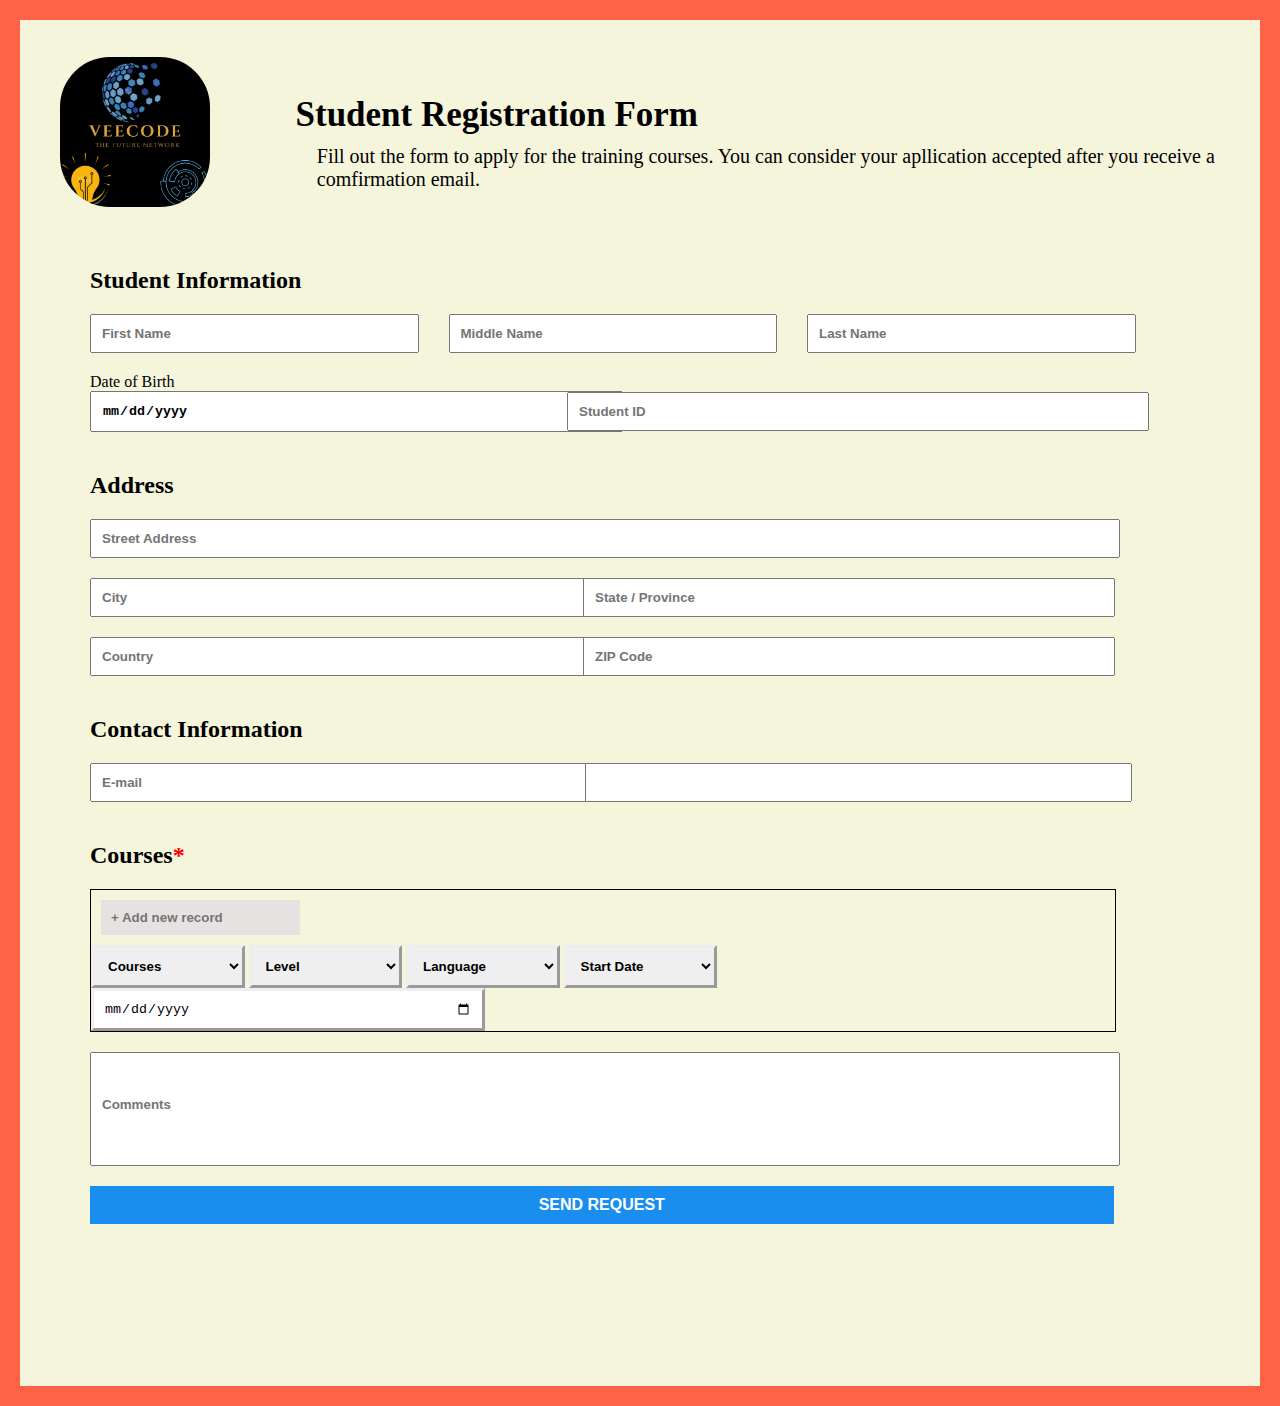
<file: index.html>
<!DOCTYPE html>
<html lang="en">

<head>
    <meta charset="UTF-8">
    <meta http-equiv="X-UA-Compatible" content="IE=edge">
    <meta name="viewport" content="width=device-width, initial-scale=1.0">
    <title>Veecode Registration Form</title>
    <link rel="stylesheet" href="index.css">
</head>

<body>
    <section class="main-container">
        <div id="main">
            
            <!-- This is the header section -->
            
            <div class="heading">
                <img src="logo-px.png" alt="logo image" class="logo">
                <h1>Student Registration Form</h1>
                <p>
                    Fill out the form to apply for the training courses.
                    You can consider your apllication accepted after you receive a
                    <br> comfirmation email.
                </p>
            </div>
            <div id="formData">
            <!-- This is the Information section -->
            <section id="student-info">
                <div id="student-content">
                    <h2 id="h2-tag">Student Information</h2>
                    <form action="student" id="student-form">
                        <div id="name-content">
                            <div class="names-preview">
                                <input type="text" id="first-name" placeholder="First Name" required>
                            </div>
                            <div class="names-preview">
                                <input type="text" id="middle-name" placeholder="Middle Name" required>
                            </div>
                            <div class="names-preview">
                                <input type="text" id="last-name" placeholder="Last Name" required>
                            </div>
                        </div>
                        <div id="info-2">
                            <div class="personal-info">
                                <label for="dob">Date of Birth</label> <br>
                                <input type="date" id="date-preview" required>
                            </div>
                            <div class="personal-info">
                                <label for="blank"></label> <br>
                                <input type="text" id="student-id" placeholder="Student ID" required>
                            </div>
                        </div>
                    </form>
                </div>
            </section>

            <!-- This is Address section -->

            <section id="address">
                <h2 id="add-ress">Address</h2>
                <form action="">
                    <input type="text" name="streetAddress" id="street-preview" placeholder="Street Address" required>
                    <div id="area">
                        <div id="city">
                            <input type="text" name="city" id="city-preview" placeholder="City"required>
                        </div>
                        <div id="state">
                            <input type="text" name="stateProvince" id="state-preview" placeholder="State / Province" required>
                        </div>
                    </div>
                    <div id="country">
                        <div id="country-code">
                            <input type="text" name="country" id="country-preview" placeholder="Country" required>
                        </div>
                        <div id="country-coded">
                            <input type="text" name="zipCode" id="zipcode-preview" placeholder="ZIP Code" required>
                        </div>
                    </div>
                </form>
            </section>

            <!-- This is the Email Section -->
            <section id="contact-info">
                <h2 id="con-tact">Contact Information</h2>
                <form action="contact">
                    <div id="info-contact">
                        <div id="email-pre">
                            <input type="email" name="email" id="email-preview" placeholder="E-mail" required>
                        </div>
                        <div id="contact-portion">
                            <input type="text" name="blank" id="blank">
                        </div>
                    </div>
                </form>
            </section>

            <!-- This is the Courses Section -->
            <section id="courses">
                <h2 id="cous">Courses<span>*</span></h2>
                <div id="record">
                    <div id="rec-list">
                        <input type="text" name="Addrecord" id="add-record" placeholder="+ Add new record" disabled>
                    </div>
                    <div id="course-section">

                        <!-- This is the Courses options -->
                        <select name="course-Type" id="course-preview" required>
                            <option value="course">Courses</option>
                            <option value="course"></option>
                            <option value="Frontend">Frontend</option>
                            <option value="Backend">Backend</option>
                            <option value="Stack">Full Stack</option>
                            <option value="Design">UI UX Design</option>
                            <option value="Analysis">Data Analysis</option>
                            <option value="Management">Project Management</option>
                            <option value="Security">Cyber Security</option>
                        </select>

                        <!-- This is the level options -->
                        <select name="lv-Type" id="lv-preview" required>
                            <option value="lv">Level</option>
                            <option value="lv"></option>
                            <option value="Beg">Beginner</option>
                            <option value="Mid">Mid level</option>
                            <option value="Int">Intermidiate</option>
                            <option value="Pro">Professional</option>
                        </select>

                        <!-- This is the language options -->
                        <select name="la-Type" id="la-preview">
                            <option value="la">Language</option>
                            <option value="la"></option>
                            <option value="htm">HTML & CSS</option>
                            <option value="jav">JavaScript</option>
                            <option value="rea">React Js</option>
                            <option value="nod">Node Js</option>
                            <option value="pyt">Python</option>
                            <option value="php">PHP</option>
                            <option value="mys">My SQL</option>
                        </select>

                        <select name="start" id="date-preview-two" required>
                            <option value="startDate">Start Date</option>
                        </select>
                        <input type="date" name="empty" id="none">
                    </div>
                </div>

                <!-- This is the Comment Section -->
                <div id="com-ment">
                    <input type="text" name="comment" id="comment" placeholder="Comments" required>
                </div>

                <!-- This is the submit button -->
                <div id="r-btn">
                   <button class="btn-sumit" onclick="sendRequest()">SEND REQUEST</button>
                </div>
            </section>
        </div>
        </div>
    </section>
    <script src="index.js"></script>
</body>

</html>
</file>
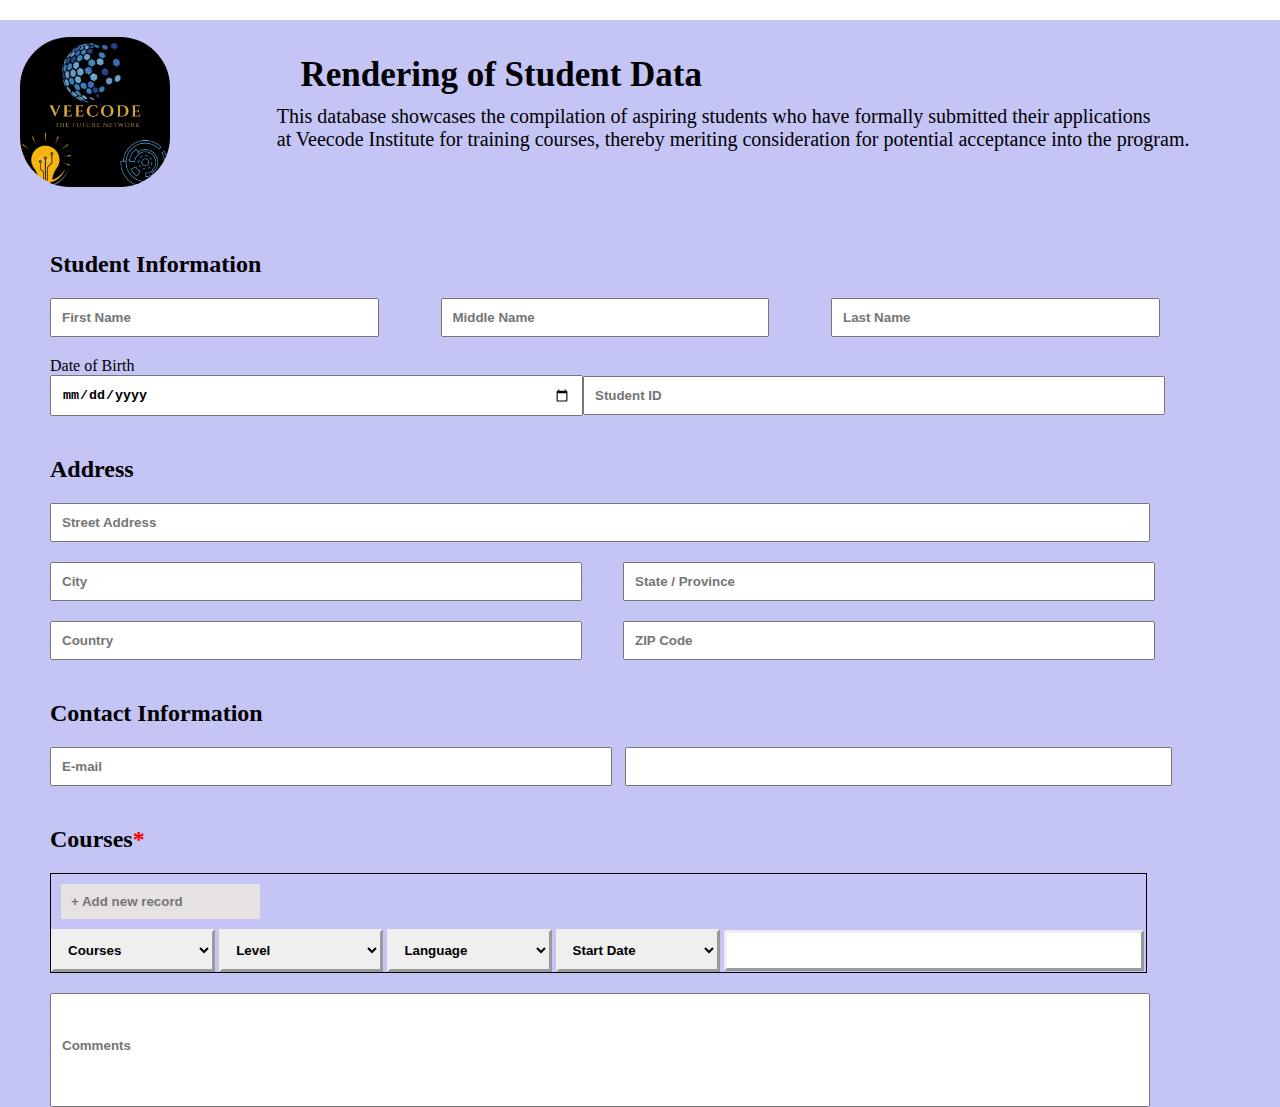
<file: preview.html>
<!DOCTYPE html>
<html lang="en">

<head>
    <meta charset="UTF-8">
    <meta http-equiv="X-UA-Compatible" content="IE=edge">
    <meta name="viewport" content="width=device-width, initial-scale=1.0">
    <title>Veecode Registration Form</title>
    <link rel="stylesheet" href="index.css">
</head>

<body>
    <section class="preview-container">
        <div class="main">

            <!-- This is the header section -->

            <div class="heading">
                <a href="index.html"><img src="logo-px.png" alt="logo image" class="logo"></a>
                <h1>Rendering of Student Data</h1>
                <p>
                    This database showcases the compilation of aspiring students who
                    have formally submitted their applications<br> at Veecode Institute for training courses,
                    thereby meriting consideration for potential acceptance into the
                    program.
                </p>
            </div>

            <!-- This is the Information section -->

            <section id="student-info">
                <div id="student-content">
                    <h2 id="h2-tag">Student Information</h2>
                    <form action="student" id="student-form">
                        <div id="name-content">
                            <div class="names-preview">
                                <input type="text" id="another-first-name" placeholder="First Name" required>
                            </div>
                            <div class="names-preview">
                                <input type="text" id="another-middle-name" placeholder="Middle Name">
                            </div>
                            <div class="names-preview">
                                <input type="text" id="another-last-name" placeholder="Last Name" required>
                            </div>
                        </div>
                        <div id="info-2">
                            <div class="personal-info">
                                <label for="dob">Date of Birth</label> <br>
                                <input type="date" id="another-date-preview" required>
                            </div>
                            <div class="personal-info">
                                <label for="blank"></label> <br>
                                <input type="text" id="another-student-id" placeholder="Student ID" required>
                            </div>
                        </div>
                    </form>
                </div>
            </section>

            <!-- This is Address section -->

            <section id="address">
                <h2 id="add-ress">Address</h2>
                <form action="">
                    <input type="text" name="streetAddress" id="another-street-preview" placeholder="Street Address"
                        required>
                    <div id="area">
                        <div id="city">
                            <input type="text" name="city" id="another-city-preview" placeholder="City" required>
                        </div>
                        <div id="state">
                            <input type="text" name="stateProvince" id="another-state-preview"
                                placeholder="State / Province" required>
                        </div>
                    </div>
                    <div id="country">
                        <div id="country-code">
                            <input type="text" name="country" id="another-country-preview" placeholder="Country" required>
                        </div>
                        <div id="country-coded">
                            <input type="text" name="zipCode" id="another-zipcode-preview" placeholder="ZIP Code">
                        </div>
                    </div>
                </form>
            </section>

            <!-- This is the Email Section -->
            <section id="contact-info">
                <h2 id="con-tact">Contact Information</h2>
                <form action="contact">
                    <div id="info-contact">
                        <div id="email-pre">
                            <input type="email" name="email" id="another-email-preview" placeholder="E-mail" required>
                        </div>
                        <div id="contact-portion">
                            <input type="text" name="blank" id="another-blank">
                        </div>
                    </div>
                </form>
            </section>

            <!-- This is the Courses Section -->
            <section id="courses">
                <h2 id="cous">Courses<span>*</span></h2>
                <div id="record">
                    <div id="rec-list">
                        <input type="text" name="Addrecord" id="add-record" placeholder="+ Add new record" disabled>
                    </div>
                    <div id="course-section">

                        <!-- This is the Courses options -->
                        <select name="level-Type" id="another-course-preview" required>
                            <option value="course">Courses</option>
                            <option value="course"></option>
                            <option value="Frontend">Frontend</option>
                            <option value="Backend">Backend</option>
                            <option value="Stack">Full Stack</option>
                            <option value="Design">UI UX Design</option>
                            <option value="Analysis">Data Analysis</option>
                            <option value="Management">Project Management</option>
                            <option value="Security">Cyber Security</option>
                        </select>

                        <!-- This is the level options -->
                        <select name="lv-Type" id="another-lv-preview" required>
                            <option value="lv">Level</option>
                            <option value="lv"></option>
                            <option value="Beg">Beginner</option>
                            <option value="Mid">Mid level</option>
                            <option value="Int">Intermidiate</option>
                            <option value="Pro">Professional</option>
                        </select>

                        <!-- This is the language options -->
                        <select name="la-Type" id="another-la-preview" required>
                            <option value="la">Language</option>
                            <option value="la"></option>
                            <option value="htm">HTML & CSS</option>
                            <option value="jav">JavaScript</option>
                            <option value="rea">React Js</option>
                            <option value="nod">Node Js</option>
                            <option value="pyt">Python</option>
                            <option value="php">PHP</option>
                            <option value="mys">My SQL</option>
                        </select>

                        <select name="start" id="another-date-preview-two" required>
                            <option value="startDate">Start Date</option>
                        </select>
                        <input type="text" name="empty" id="another-none">
                    </div>
                </div>

                <!-- This is the Comment Section -->
                <div id="com-ment">
                    <input type="text" name="comment" id="another-comment" placeholder="Comments">
                </div>
            </section>
        </div>
    </section>
    <script src="index.js"></script>
</body>

</html>
</file>
<file: index.css>
*{
    margin: 0;
    padding: 0;
}

/* This is the main section */
#main{
    margin: 10px;
    padding: 10px;s
}
.main-container{
    border: 3px solid tomato;
    background-color: beige;
    border-width: 20px;
}
/* This is the header section */
.heading{
    margin-top: 20px;
    padding: 20px;
    align-items: flex-start;
    justify-content: space-between;
    display: flex;
}
.heading h1{
    margin-top: 15px;
    padding-top: 0px;
    font-size: 35px;
    font-weight: bolder;
    margin-bottom: 50px;
    margin-right: 45%;
}
.heading p{
    position: absolute;
    margin-top: 45px;
    margin-left: 18.5%;
    font-size: 20px;
    font-weight: 400;
    padding: 20px;
}
.logo{
    width: 150px;
    height: 150px;
    border-radius: 50px;
    cursor: pointer;
    margin-top: -2%;
    margin-left: 0%;
    padding-left: 0px;
}

/* This is the information section */
#student-info{
    margin-left: 50px;
    margin-top: 40px;
}
#h2-tag{
    margin-bottom: 20px;
}
#name-content{
    display: flex;
    justify-content: space-between;
    align-items: center;
    width: 80%;
}
#first-name{
    width: 150%;
    padding: 10px;
    font-weight: bold;
}
#middle-name{
    width: 150%;
    padding: 10px;
    font-weight: bold;
}
#last-name{
    width: 150%;
    padding: 10px;
    font-weight: bold;
}
#info-2{
    display: flex;
    justify-content: space-between;
    align-items: center;
    width: 70%;
    margin-top: 20px;
}
.personal-info{
    padding-right: 125px;
}
#date-preview{
    width: 355%;
    padding: 10px;
    font-weight: bold
}
#student-id{
    width: 275%;
    padding: 10px;
    font-weight: bold;

}

/* This is the Address section */
#address{
    margin-left: 50px;
}
#add-ress{
    margin: 40px 0 20px 0;
}
#street-preview{
    width: 87.5%;
    padding: 10px;
    font-weight: bold;
}
#area{
    display: flex;
    justify-content: space-between;
    align-items: center;
    margin-top: 20px;
}
#state{
    padding-right: 454px;
}

#city-preview{
    width: 250%;
    padding: 10px;
    font-weight: bold;
}
#state-preview{
    width: 250%;
    padding: 10px;
    font-weight: bold;
}
#country{
    display: flex;
    justify-content: space-between;
    align-items: center;
    margin-top: 20px;
}
#country-coded{
    padding-right: 454px;
}
#country-preview{
    width: 250%;
    padding: 10px;
    font-weight: bold;
}
#zipcode-preview{
    width: 250%;
    padding: 10px;
    font-weight: bold;
}

/* This is the email section */
#contact-info{
    margin-left: 50px;
}
#con-tact{
    margin: 40px 0 20px 0;
}
#info-contact{
    display: flex;
    justify-content: space-between;
    align-items: center;
}
#contact-portion{
    padding-right: 454px;
}
#email-preview{
    width: 265%;
    padding: 10px;
    font-weight: bold;
}
#blank{
    width: 260%;
    padding: 10px;
}

/* These are the courses section */
#courses{
    margin-left: 50px;
}
#cous{
    margin: 40px 0 20px 0;
}
span{
    color: red;
}
#record{
    border: 1px solid black;
    width: 89%;
    padding-top: 10px;
}
#rec-list{
    margin-left: 10px;
    margin-bottom: 10px;
}
#add-record{
    padding: 10px;
    font-weight: bold;
    background-color: rgb(231, 226, 226);
    border: none;
}
#course-preview{
    width: 15%;
    padding: 10px;
    font-weight: bold;
    border: outset;
}

#lv-preview{
    width: 15%;
    padding: 10px;
    font-weight: bold;
    border: outset;
}

#la-preview{
    width: 15%;
    padding: 10px;
    font-weight: bold;
    border: outset;
}

#date-preview-two{
    width: 15%;
    padding: 10px;
    font-weight: bold;
    border: outset ;
}
#none{
    width: 36%;
    padding: 10px;
    border: outset;
}

/* This is the comment section */
#com-ment{
    margin-top: 20px;
}
#comment{
    width: 87.5%;
    height: 100px;
    font-weight: bold;
    padding: 10px;
    text-align: start;
    padding-top: 0%;
}

/* This is the Request section */
#r-btn{
    margin-top: 20px;
    height: 20vh;
}
button{
    width: 89%;
    padding: 10px;
    color: white;
    background-color: rgb(25, 142, 238);
    font-weight: bold;
    font-size: medium;
    border: none;
}



/* Styles for preview.html page */
.preview-container{
    background-color: rgb(196, 196, 245);
    

}
#another-first-name{
    width: 150%;
    padding: 10px;
    font-weight: bold;
}

#another-middle-name{
    width: 150%;
    padding: 10px;
    font-weight: bold;
}

#another-last-name{
    width: 150%;
    padding: 10px;
    font-weight: bold;
}

#another-date-preview{
    width: 355%;
    padding: 10px;
    font-weight: bold
}

#another-student-id{
    width: 275%;
    padding: 10px;
    font-weight: bold;

}

#another-street-preview{
    width: 87.5%;
    padding: 10px;
    font-weight: bold;
}

#another-city-preview{
    width: 250%;
    padding: 10px;
    font-weight: bold;
}

#another-state-preview{
    width: 250%;
    padding: 10px;
    font-weight: bold;
}

#another-country-preview{
    width: 250%;
    padding: 10px;
    font-weight: bold;
}

#another-zipcode-preview{
    width: 250%;
    padding: 10px;
    font-weight: bold;
}

#another-email-preview{
    width: 265%;
    padding: 10px;
    font-weight: bold;
}

#another-blank{
    width: 260%;
    padding: 10px;
}

#another-course-preview{
    width: 15%;
    padding: 10px;
    font-weight: bold;
    border: outset;
}

#another-lv-preview{
    width: 15%;
    padding: 10px;
    font-weight: bold;
    border: outset;
}

#another-la-preview{
    width: 15%;
    padding: 10px;
    font-weight: bold;
    border: outset;
}

#another-date-preview-two{
    width: 15%;
    padding: 10px;
    font-weight: bold;
    border: outset ;
}

#another-none{
    width: 36%;
    padding: 10px;
    border: outset;
}

#another-comment{
    width: 87.5%;
    height: 100px;
    font-weight: bold;
    padding: 10px;
    text-align: start;
    padding-top: 0%;
}

/* Styles for phone view */
@media (max-width: 1100px) {
    .main-container, .main{
        color: rgb(235, 58, 9);
        width: 100%;
    }
    .heading{
        color: rgb(235, 58, 9);
        width: 100%;
    }
    #student-info, #student-content{
        color: rgb(235, 58, 9);
        width: 100%;
    } 
}
</file>
